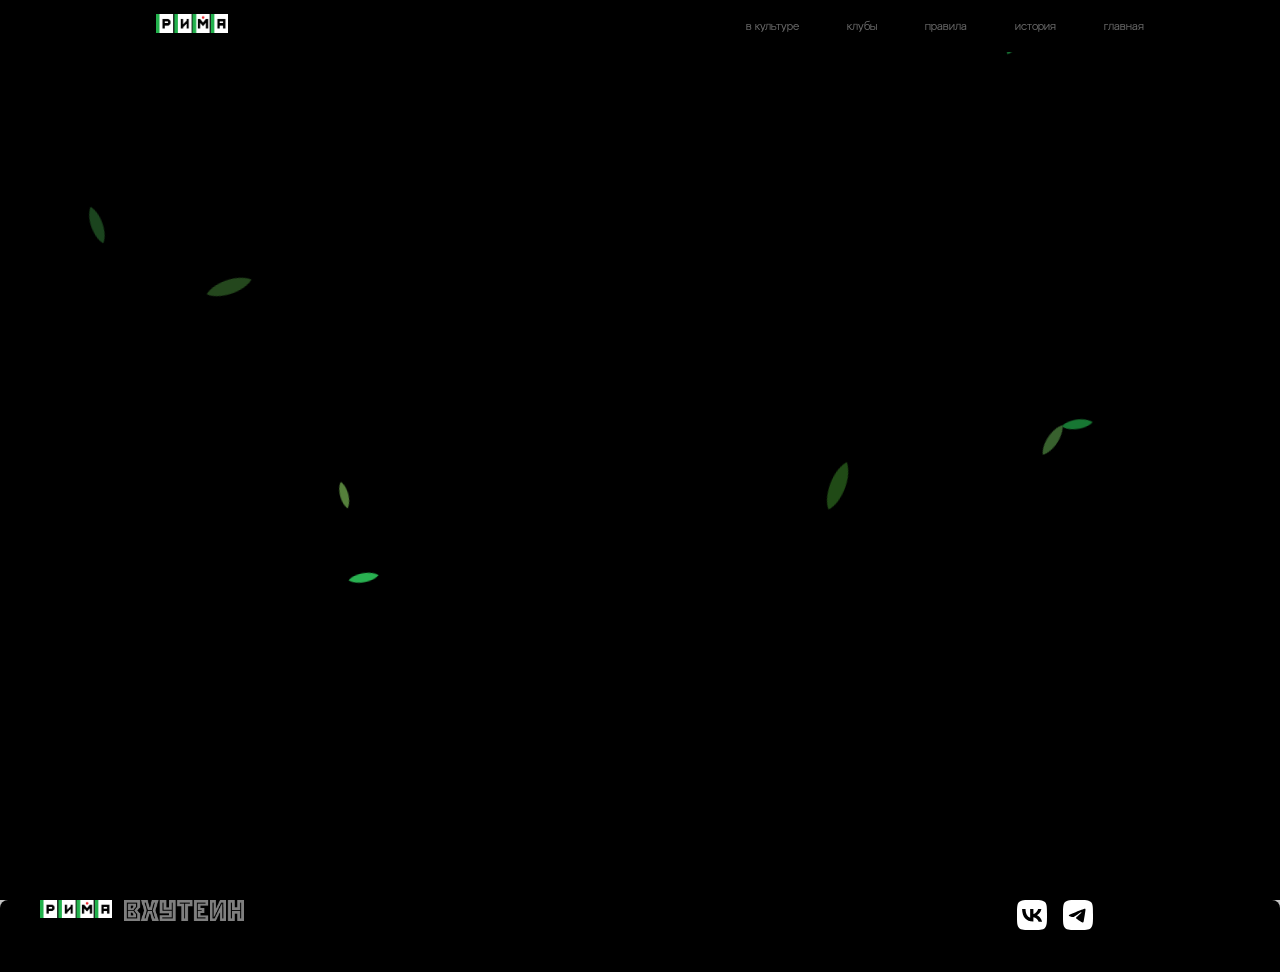
<file: test-leaves.html>
<!DOCTYPE html>
<html lang="ru">
<head>
    <meta charset="UTF-8">
    <meta name="viewport" content="width=device-width, initial-scale=1.0">
    <title>Листья — Маджонг РИМА</title>
    <link rel="stylesheet" href="css/style.css">
    <script src="js/header.js" defer></script>
    <style>
        .leaves-section {
            position: relative;
            width: 100%;
            height: 100vh;
            overflow: hidden;
            background: var(--main-black);
        }
    </style>
</head>
<body>

<!-- хедер -->
<div class="blk-bg-clr" id="header">
    <div class="header-content">
        <div class="logo">
            <img src="img/logo-png/Logo-Rima-Main.png" class="logo-rima-header">
        </div>
        <nav class="header-nav">
            <a href="#">в культуре</a>
            <a href="#">клубы</a>
            <a href="#">правила</a>
            <a href="#">история</a>
            <a href="#">главная</a>
        </nav>
    </div>
</div>

<!-- Секция с листьями -->
<div class="leaves-section" id="leaves-section"></div>

<!-- футер -->
<div class="block-container blk-bg-clr" id="footer">
    <div class="padding-block-container block-horizontal-align">
        <div class="block-container" style="width: auto;">
            <img src="img/logo-png/Logo-Rima-Main.png" class="logo-rima">
        </div>
        <div class="block-container">
            <div><img src="img/logo-png/VH-logo-gray.png" class="logo-vhutein"></div>
        </div>
        <div class="block-container" style="width: 27%;">
            <img src="img/logo-svg/vk-white.svg" class="s-media-icons">
            <img src="img/logo-svg/tg-white.svg" class="s-media-icons">
        </div>
    </div>
</div>

<script src="js/leaves.js"></script>
</body>
</html>
</file>
<file: css/style.css>
:root {
    --main-black: #000;
    --main-color: #22B14C;
    --secondary-color: #90CC6E;
    --thirdary-color: #AAE588;
    --gray-text-1: #6a6a6a;
    --gray-text-2: #e3e3e3;
    --main-padding: 0px 96px;
    --block-padding: 2px 12px;
    --main-gap: 12px;
    --main-stroke-weight: 3px;
    /* Длительность анимации */
    --transition-duration: 0.3s;
}

html {
  scroll-behavior: smooth;
}

body {
    margin: 0;
    padding: 0;
    min-height: 100vh; /* Высота body = высоте экрана */
    background-size: contain;
    background-color: #C3C3C3;
    background-attachment: fixed;
    font-family: 'ventoza-progressive', sans-serif;
    font-weight: 100;
    font-size: 16px;
    overflow-x: hidden;
    box-sizing: border-box; /* Учитываем padding в ширину */
}

body::before {
    content: '';
    position: fixed;
    bottom: 0;
    left: 0;
    width: 100vw;
    height: 100vh;
    background: radial-gradient(ellipse 80% 60% at 50% 100%,
        rgba(255, 255, 255, 0.16) 0%,
        transparent 70%
    );
    z-index: -9999;
    pointer-events: none;
}

div {
    /* background-color: rgba(0, 0, 0, 0.1); */
    /* Стиль для дива, чтобы видеть форму блока */
}



/* Ventoza progressive */

@font-face {
    /* Ventoza progressive */
    font-family: 'ventoza-progressive';
    src: url('fonts/progressive/Ventozaprogressive-Semi-bold.otf');
    font-weight: 150;
    font-style: normal;
    font-display: swap;
}

@font-face {
    /* Ventoza progressive */
    font-family: 'ventoza-progressive';
    src: url('fonts/progressive/Ventozaprogressive-Regular.otf');
    font-weight: 100;
    font-style: normal;
    font-display: swap;
}

@font-face {
    /* Ventoza progressive */
    font-family: 'ventoza-progressive';
    src: url('fonts/progressive/Ventozaprogressive-Light.otf');
    font-weight: 50;
    font-style: normal;
    font-display: swap;
}




/* Ventoza berense italic */

@font-face {
    /* Ventoza berense */
    font-family: 'ventoza-berense';
    src: url('fonts/berense/Ventozaberense-Bolditalic.otf');
    font-weight: 700;
    font-style: italic;
    font-display: swap;
}

@font-face {
    /* Ventoza berense */
    font-family: 'ventoza-berense';
    src: url('fonts/berense/Ventozaberense-Semi-bolditalic.otf');
    font-weight: 600;
    font-style: italic;
    font-display: swap;
}

@font-face {
    /* Ventoza berense */
    font-family: 'ventoza-berense';
    src: url('fonts/berense/Ventozaberense-Regularitalic.otf');
    font-weight: 400;
    font-style: italic;
    font-display: swap;
}

@font-face {
    /* Ventoza berense */
    font-family: 'ventoza-berense';
    src: url('fonts/berense/Ventozaberense-Lightitalic.otf');
    font-weight: 300;
    font-style: italic;
    font-display: swap;
}



/* Ventoza berense */

@font-face {
    /* Ventoza berense */
    font-family: 'ventoza-berense';
    src: url('fonts/berense/Ventozaberense-Bold.otf');
    font-weight: 700;
    font-style: normal;
    font-display: swap;
}

@font-face {
    /* Ventoza berense */
    font-family: 'ventoza-berense';
    src: url('fonts/berense/Ventozaberense-Semi-bold.otf');
    font-weight: 600;
    font-style: normal;
    font-display: swap;
}

@font-face {
    /* Ventoza berense */
    font-family: 'ventoza-berense';
    src: url('fonts/berense/Ventozaberense-Regular.otf');
    font-weight: 400;
    font-style: normal;
    font-display: swap;
}

@font-face {
    /* Ventoza berense */
    font-family: 'ventoza-berense';
    src: url('fonts/berense/Ventozaberense-Light.otf');
    font-weight: 300;
    font-style: normal;
    font-display: swap;
}



/* Gen Shin */

@font-face {
    /* Gen Shin Bold */
    font-family: 'gen-shin-bold';
    src: url('fonts/Gen Shin/Gen Shin Gothic Bold.ttf');
    font-weight: 500;
    font-style: normal;
    font-display: swap;
}

@font-face {
    /* Gen Shin Heavy */
    font-family: 'gen-shin-heavy';
    src: url('fonts/Gen Shin/Gen Shin Gothic Bold.ttf');
    font-weight: 700;
    font-style: normal;
    font-display: swap;
}

.padding-block-container {
    max-width: 1200px;
    margin: 0 auto;
    margin-bottom: 12px;
    min-height: 48px;
    gap: var(--main-gap);
    box-sizing: border-box; /* Учитываем padding в ширину */
}

.no-padding-block-container {
    width: 100%;
    margin-bottom: 12px;
    padding: var(--block-padding);
    min-height: 48px;
    gap: var(--main-gap);
    box-sizing: border-box; /* Учитываем padding в ширину */
}

.block-container {
    position: relative;
    width: 100%;
    min-height: 48px;
    margin-bottom: 12px;
    gap: var(--main-gap);
    box-sizing: border-box; /* Учитываем padding в ширину */
}

.block-container-horizontal {
    position: relative;
    display: flex;
    justify-content: center; /* Центрируем по горизонтали */
    width: 100%;
    min-height: 48px;
    margin-bottom: 12px;
    gap: var(--main-gap);
    box-sizing: border-box; /* Учитываем padding в ширину */
    align-items: flex-start; /* <-- добавляем - элементы не растягиваются по высоте */
}

.block-cards-main {
    display: block;
    text-decoration: none;
    color: inherit;
    border-radius: 8px;
    background-color: var(--gray-text-1);
    overflow: hidden;
    position: relative;
    height: 500px;

    cursor: pointer; /* Меняет курсор на "пальчик" */
    transition: transform 0.3s ease-out, filter 0.3s ease-out, box-shadow 0.3s ease-out;    
    will-change: transform; /* Подсказка браузеру для плавной анимации */
}

.block-cards-main:hover {
    transform: scale(1.03); 
    box-shadow: 0 10px 20px rgba(0, 0, 0, 0.2);
    filter: brightness(1.1);
}

/* Эффект при клике (нажатии) */
.block-cards-main:active {
    transform: scale(1.01);
}

.m-b-100-block {
    margin-bottom: 200px;
}

.m-b-50-block {
    margin-bottom: 100px;
}

.m-b-25-block {
    margin-bottom: 50px;
}

.m-b-12-block {
    margin-bottom: 25px;
}

.m-b-0-block {
    margin-bottom: 0px;
}

.m-t-50-block {
    margin-top: 50px;
}

.m-t-100-block {
    margin-top: 100px;
}

.p-t-100 {
    padding-top: 100px;
}

.p-b-50 {
    padding-bottom: 50px;
}

.p-b-100 {
    padding-bottom: 100px;
}

.p-b-150 {
    padding-bottom: 150px;
}

.p-b-200 {
    padding-bottom: 200px;
}

.block-container-horizontal .square {
    flex: 0 0 auto; /* сокращенная запись: flex-grow, flex-shrink, flex-basis */
}

.square {
    width: 110px; /* или любой другой размер */
    aspect-ratio: 1 / 1; /* сохраняет квадратную форму */
    border: var(--main-stroke-weight) solid var(--main-black); /* черная обводка 2px */
    background-color: transparent; /* без заливки */
    box-sizing: border-box; /* обводка внутри размера */
    align-items: center;
    margin: 8px 0px;
    display: flex;
    align-items: center;  /* вертикальное центрирование */
    justify-content: center;  /* горизонтальное центрирование */
}

.square h2 {
    font-size: 64px;
}

.block-horizontal-align {
    display: flex;
    justify-content: center; /* Центрируем по горизонтали */
    gap: var(--main-gap);
}

.items-r-align {
    display: flex;
    justify-content: flex-end; /* выравнивание по правой стороне */
}

.items-l-align {
    display: flex;
    justify-content: flex-start; /* выравнивание по правой стороне */
}

.items-b-align {
    display: flex;
    align-items: flex-end; /* выравнивание по правой стороне */
}

.items-c-align {
    display: flex;
    justify-content: center; /* по горизонтали */
    align-items: center;     /* по вертикали */
}

.items-c-v-align {
    display: flex;
    align-items: center;     /* по вертикали */
}

.image-container {
    position: relative;
    width: min(300px, 30vw);  /* адаптивная ширина */
    height: min(200px, 20vw);  /* адаптивная высота */
    overflow: visible;
    margin: 40px;
}

.image-container img {
    position: absolute;
    top: 50%;
    left: 50%;
    transform: translate(-50%, -50%);
    width: min(500px, 50vw);   /* адаптивный размер картинки */
    height: auto;
    max-width: none;            /* убираем ограничение max-width */
}

.absolute-image-container {
    position: absolute;
    top: 0;
    left: 0;
    width: 100%;
    height: 100%;
    display: flex;
    justify-content: center; /* центрирование по горизонтали */
    align-items: center;     /* центрирование по вертикали */
    pointer-events: none;    /* чтобы картинка не мешала кликать по тексту */
}

.z3 {
    z-index: 3;
}

.z2 {
    z-index: 2;
}

.z1 {
    z-index: 1;
}

.z0 {
    z-index: 0;
}

.z-1 {
    z-index: -1;
}

.z-2 {
    z-index: -2;
}

.z-3 {
    z-index: -3;
}

.z-4 {
    z-index: -4;
}

.z-5 {
    z-index: -5;
}

.z-6 {
    z-index: -6;
}

.z-7 {
    z-index: -7;
}

.z-8 {
    z-index: -8;
}

.z-9 {
    z-index: -9;
}

.z-10 {
    z-index: -10;
}

.gradient-block {
    background: linear-gradient(to bottom, #3f3f3f, var(--main-black));
    width: fit-content;
    /* было 2px снизу — текст визуально упирался в край; отступ считается от border-box */
    padding: 10px 32px 8px 32px;
    margin: 4px;
    outline: 1px solid #555555;
    box-sizing: border-box;
}

.gradient-block h3 {
    color: white !important; 
    font-weight: 600;
    /* запас под выносные элементы шрифта (descenders), без лишнего отступа снизу блока */
    line-height: 1.12;
    padding-bottom: 2px;
}

.grey-block {
    background-color: #757575;
    width: fit-content;
    padding: 1px 24px 1px 24px;
    margin: 4px;
}

.grey-block p {
    color: white !important;
}

#header {
    position: fixed;
    top: 0;
    left: 0;
    width: 100%;
    height: 52px;
    display: flex;
    justify-content: center;
    background-color: var(--main-black);
    z-index: 1000;
    position: fixed;
    left: 50%;
    transform: translate(-50%, 0);
    border-radius: 0px;
    
    /* Добавляем плавный переход */
    transition: transform 0.3s ease;
}

/* Скрытое состояние (будет управляться через JS) */
#header.hidden {
    transform: translate(-50%, -100px);
}

.header-content {
    width: 100%;
    max-width: 1200px;
    padding: 0 96px;
    display: flex;
    align-items: center;
    justify-content: space-between;
    box-sizing: border-box;
}

/* Стили для навигации */
.header-nav {
    display: flex;
    gap: 48px;
    background-color: transparent;
}

.header-nav a {
    font-size: 12px;
}

.header-nav a {
    color: var(--gray-text-1);
    text-decoration: none;
    font-family: 'ventoza-progressive', sans-serif;
    transition: color var(--transition-duration);
    background-color: transparent;
}

.header-nav a:hover {
    color: var(--main-color);
}

#footer {
    border-radius: 8px 8px 0px 0px;
    padding: 0;
    width: 100%;
    margin-bottom: 0;
    overflow: hidden; /* предотвращает margin-collapse дочерних элементов */
}

/* ── Footer: внутренний layout ──────────────────────────── */
.footer-inner {
    display: flex;
    align-items: flex-start;
    gap: 48px;
    padding: 44px 0 40px;
    min-height: unset;
}

/* Колонка с логотипами и соцсетями */
.footer-logo-col {
    display: flex;
    flex-direction: column;
    align-items: flex-start;
    gap: 14px;
    flex: 0 0 auto;
}

.footer-social {
    display: flex;
    align-items: center;
}

/* Блок с навигационными колонками */
.footer-nav-cols {
    display: flex;
    gap: 40px;
    flex: 1 1 0;
    flex-wrap: wrap;
    padding-top: 4px;
}

.footer-nav-col {
    display: flex;
    flex-direction: column;
    gap: 10px;
    min-width: 120px;
}

/* Заголовок колонки */
.footer-nav-col__title {
    color: var(--gray-text-2) !important;
    font-family: 'ventoza-progressive', sans-serif;
    font-weight: 150;
    font-size: 11px;
    letter-spacing: 2px;
    text-transform: uppercase;
    margin: 0 0 4px;
}

/* Ссылки в колонке */
.footer-nav-col a {
    color: var(--gray-text-1);
    text-decoration: none;
    font-family: 'ventoza-progressive', sans-serif;
    font-weight: 100;
    font-size: 14px;
    letter-spacing: 0.5px;
    transition: color 0.2s ease;
    line-height: 1.4;
}

.footer-nav-col a:hover {
    color: var(--main-color);
}

@media (max-width: 768px) {
    .footer-inner {
        flex-direction: column;
        gap: 28px;
        padding: 28px 16px 24px;
    }
    .footer-nav-cols {
        gap: 24px;
    }
}

h1, h2, h3 {
    font-family: ventoza-berense;
    margin-top: 0px;
    margin-bottom: 0px;
}

h1 {
    font-weight: 700;
    font-style: italic;
    font-size: 100px;
    text-align: center;
    line-height: 90px;
}

h2 {
    font-weight: 700;
    font-style: italic;
    font-size: 72px;
    text-align: center;
    margin-top: 0px;
}

h3 {
    font-weight: 700;
    font-style: italic;
    font-size: 40px;
    text-align: center;
    margin-top: 0px;
}

h4 {
    font-weight: 700;
    font-style: italic;
    font-size: 40px;
    text-align: center;
    margin-top: 0px;
}

h5 {
    font-weight: 700;
    font-style: italic;
    font-size: 24px;
    text-align: center;
    margin-top: 0px;
}

.hh, .hh2 {
    font-family: gen-shin-bold;
    color: var(--main-black);
    line-height: 76px;
    margin-top: 0px;
    margin-bottom: 0px;
}

.hh {
    font-size: 70px;
}

.hh2 {
    font-size: 44px;
}

.hc {
    position: absolute;
    font-size: 24px;
    margin: 8px 12px;
}

p {
  font-family: ventoza-progressive;
  color: var(--gray-text-1);
  font-size: 16px;
  letter-spacing: 1px;
  z-index: 1;
}

.t-l-align {
    text-align: left;
}

.gradient-block .t-l-align {
    margin-left: -16px;
}

.t-c-align {
    text-align: center;
}

.t-r-align {
    text-align: right;
}

.grn-bg-clr {
    background-color: #AAE687;
}

.grn-bg-clr p {
 color: var(--main-black);
}

.blk-bg-clr {
    background-color: var(--main-black);
}

.blk-bg-clr h2 {
    color: var(--gray-text-2);
}

.blk-bg-clr h3 {
    color: var(--gray-text-1);
}

.blk-bg-clr p {
    color: var(--gray-text-1);
}

.blk-bg-clr .hh {
    color: var(--gray-text-1);
}

.blk-bg-clr .square {
    border: var(--main-stroke-weight) solid var(--gray-text-2); /* черная обводка 2px */
}

.grn-p-18 {
    padding: 18px;
    background-color: #22B14C;
    border-radius: 8px;
}

.max-width-800 {
    max-width: 800px;
}

.stick-block {
    width: auto;
    height: 100%;
}

/* ── Секция палочек для счёта ── */
.stick-section {
    display: flex;
    align-items: center;
    gap: 48px;
}

/* Колонка с палочками — занимает всё свободное место */
.stick-list {
    flex: 1 1 0;
    min-width: 0;
    display: flex;
    flex-direction: column;
    gap: 12px;
}

.stick-row {
    display: flex;
    align-items: center;
    gap: 12px;
}

/* Палочка растягивается на всю строку минус метка */
.stick-row .stick-block {
    flex: 1 1 0;
    min-width: 0;
    width: 100%;
    height: auto;
    display: block;
}

/* Фиксированная ширина метки — «10000» самая широкая */
.stick-label {
    flex: 0 0 60px;
    margin: 0;
    text-align: left;
}

/* Колонка с текстом — фиксированная ширина справа */
.stick-text {
    flex: 0 0 400px;
}

.logo-rima {
    padding: 0;
    width: 72px;
    object-fit: contain;
    margin-bottom: 16px;
}

.logo-rima-header {
    padding: 20px;
    width: 72px;
    object-fit: contain;
}

.logo-vhutein {
    padding: 0;
    width: 120px;
    object-fit: contain;
}

.s-media-icons {
    width: 30px;
    margin-left: 12px;
    object-fit: contain;
}

.table-card {
    position: absolute;
    width: 500px;
    aspect-ratio: 1 / 1; /* сохраняет квадратную форму */
    left: -100px;
}

.g-star-002 {
    position: absolute;
    top: 0px;
}

.g-star-003 {
    position: absolute;
    top: 20px;
    width: 220px;
}

.score-02 {
    position: absolute;
    width: 205px;
    height: 460px;
    top: 10px;
}

#banner-01-tiles-render-001 {
    position: absolute;
    left: 175px;
}

#banner-01-stick-001 {
    position: absolute;
    left: 200px;
    top: 290px;
}

#banner-01-tile-pin-03-001 {
    position: absolute;
    left: 770px;
    top: 235px;
}

#banner-01-tile-red-001 {
    position: absolute;
    left: 525px;
    top: 50px;
}

#banner-01-tile-sou-01-001 {
    position: absolute;
    left: 360px;
    top: 120px;
}

#banner-01-tile-white-001 {
    position: absolute;
    left: 320px;
    top: 320px;
}

#banner-01-tile-white-002 {
    position: absolute;
    left: 530px;
    top: 370px;
}

#banner-01-tile-white-003 {
    position: absolute;
    left: 620px;
    top: 390px;
}

#g-star-004 {
    position: absolute;
    left: 360px;
    top: -10px;
}

#TROG-table-01 {
    position: absolute;
    width: max(130vw, 1400px);
    max-width: none !important;
    left: calc(50% - 900px);
    top: 250px;
    height: auto;
}

#TROG-tiles-01_1 {
    position: absolute;
    width: 100%;
    height: auto;
    top: 320px;
}

#TROG-tiles-01 {
    position: absolute;
    width: 70%;
    height: auto;
    left: -200px;
    top: 470px;
}

#TROG-tanuki-01 {
    position: absolute;
    height: auto;
    top: -50px;
    left: 500px;
}

#TROG-tail-01 {
    position: absolute;
    height: auto;
    top: 330px;
    left: 850px;
}

#TROG-tile-hand-01 {
    position: absolute;
    height: auto;
    top: 70px;
    left: 360px;
}

#TROG-hand-01 {
    position: absolute;
    height: auto;
    top: 170px;
    left: 480px;
}

#akagi-parallax-01, #akagi-parallax-02, #akagi-parallax-03, #akagi-parallax-bg {
    position: absolute;
    height: auto;
    left: 100px;
}

#akagi-parallax-bg {
    left: 200px;
}

.akagi-overlay-wrap {
    display: flex;
    justify-content: center;
    position: relative;
}

@keyframes spinCW {
    from { rotate: 0deg; }
    to   { rotate: 360deg; }
}

.akagi-light-03 {
    display: block;
    animation: spinCW 18s linear infinite;
}

@keyframes pinSway {
    0%, 100% { rotate: 25deg; }
    50%       { rotate: 35deg; }
}

@keyframes pinShake {
    0%        { rotate: 30deg; scale: 1; }
    10%       { scale: 1.12; }
    20%       { rotate: 42deg; }
    40%       { rotate: 18deg; }
    60%       { rotate: 40deg; }
    80%       { rotate: 20deg; }
    100%      { rotate: 30deg; scale: 1; }
}

.akagi-1-pin-wrap {
    position: absolute;
    top: 50%;
    left: 50%;
    translate: -50% -50%;
    width: 13%;
    z-index: 1;
    cursor: pointer;
    transition: scale 0.2s ease;
}

.akagi-1-pin-wrap:hover {
    scale: 1.15;
}

.akagi-1-pin-wrap.is-shaking .akagi-1-pin {
    animation: pinShake 0.45s ease-in-out;
}

.akagi-1-pin {
    display: block;
    width: 100%;
    animation: pinSway 3s ease-in-out infinite;
    -webkit-user-drag: none;
    user-select: none;
    pointer-events: none;
}

/* анимации */

@keyframes spin {
    from {
        transform: rotate(0deg);
    }
    to {
        transform: rotate(360deg);
    }
}

.star-anim-rotate-01 {
    animation: spin 60s linear infinite;
    image-rendering: crisp-edges;
}

/* Page 03: yaku table */
.yaku-page-title p {
    margin-top: 12px;
    color: #4b4b4b;
    
}

.yaku-banner-placeholder {
    min-height: 220px;
    border: 1px dashed #202020;
    border-radius: 8px;
    background-color: #b9b9b9;
}

.yaku-round-goal-section {
    position: relative;
    overflow: hidden;
    min-height: 420px;
    margin-bottom: 32px;
}

.yaku-round-goal-content {
    position: relative;
    z-index: 2;
    padding-top: 84px;
    padding-bottom: 84px;
    max-width: 900px;
}

.yaku-round-goal-content p {
    max-width: 760px;
    margin: 20px auto 0;
}

.yaku-round-goal-content a {
    color: #b9b9b9;
    text-decoration: none;
    font-family: 'ventoza-progressive', sans-serif;
    font-weight: 150;
    transition: color 0.2s ease;
}

.yaku-round-goal-content a:hover {
    color: var(--main-color);
}

.yaku-round-goal-star-wrap {
    position: absolute;
    top: 50%;
    left: 50%;
    transform: translate(-50%, -50%);
    width: 780px;
    height: 780px;
    display: flex;
    align-items: center;
    justify-content: center;
    z-index: 1;
    pointer-events: none;
}

.yaku-round-goal-star {
    width: 100%;
    height: auto;
    opacity: 0.65;
}

.yaku-main-wrapper {
    padding-bottom: 140px;
}

.yaku-table-section-title {
    margin-bottom: 16px;
}

.yaku-table-shell {
    border: 1px solid var(--main-black);
    border-radius: 8px;
    background-color: #d7d7d7;
    padding: 20px 16px 24px 16px;
}

.yaku-table-head {
    display: grid;
    grid-template-columns: 1.4fr 2fr 1fr 0.55fr;
    gap: 16px;
    padding: 0 12px 10px 12px;
    border-bottom: 1px solid var(--main-black);
    margin-bottom: 14px;
}

.yaku-table-head div {
    font-family: 'ventoza-progressive', sans-serif;
    color: var(--main-black);
    font-weight: 150;
    letter-spacing: 0;
}

.yaku-table-body {
    display: flex;
    flex-direction: column;
    gap: 14px;
}

.yaku-row {
    display: grid;
    grid-template-columns: 1.4fr 2fr 1fr 0.55fr;
    gap: 16px;
    align-items: center;
    border-radius: 8px;
    background-color: rgba(255, 255, 255, 0.35);
    padding: 14px 12px;
    transition: opacity 0.24s ease, transform 0.24s ease, filter 0.24s ease, background-color 0.24s ease;
    will-change: opacity, transform;
}

.yaku-row:hover {
    transform: scale(1.015);
    background-color: rgba(255, 255, 255, 0.62);
}

.yaku-row-entering {
    opacity: 0;
    transform: translateY(8px);
    filter: blur(1px);
}

.yaku-row-leaving {
    opacity: 0;
    transform: translateY(-8px);
    filter: blur(1px);
    pointer-events: none;
}

.yaku-cell {
    color: #2f2f2f;
    font-family: 'ventoza-progressive', sans-serif;
    font-weight: 50;
    letter-spacing: 1px;
}

.yaku-name-cell {
    display: flex;
    flex-direction: column;
    align-items: flex-start;
    gap: 8px;
    font-family: 'ventoza-berense', sans-serif;
    font-size: 16px;
    font-style: italic;
    font-weight: 600;
}

.yaku-name-title {
    display: block;
}

.yaku-hand-image {
    width: 100%;
    max-width: 300px;
    height: auto;
    object-fit: contain;
    border: none;
    border-radius: 0;
    background-color: transparent;
}

.yaku-hand-tiles {
    display: flex;
    align-items: center;
    gap: 2px;
    margin-top: 6px;
    flex-wrap: nowrap;
    overflow-x: auto;
}

.yaku-mini-tile {
    height: 30px;
    width: auto;
    display: block;
    border-radius: 2px;
    flex-shrink: 0;
}

.yaku-hand-sep {
    width: 1.5px;
    height: 30px;
    background: #bbb;
    margin: 0 4px;
    flex-shrink: 0;
}

.yaku-mini-tile--win {
    height: 34px;
}

.yaku-cost-cell {
    white-space: nowrap;
}

.yaku-empty-state {
    color: #2a2a2a;
    margin: 20px 12px 0;
}

.yaku-search-sticky {
    position: fixed;
    left: 50%;
    bottom: 14px;
    transform: translateX(-50%);
    width: min(500px, calc(100% - 24px));
    border-radius: 10px;
    background-color: var(--gray-text-1);
    padding: 10px 12px;
    box-shadow: 0 6px 18px rgba(0, 0, 0, 0.2);
    z-index: 1200;
    opacity: 0;
    transform: translateX(-50%) translateY(20px);
    pointer-events: none;
    transition: opacity 0.3s ease, transform 0.3s ease;
}

.yaku-search-sticky.yaku-search-visible {
    opacity: 1;
    transform: translateX(-50%) translateY(0);
    pointer-events: auto;
}

.yaku-search-label {
    display: block;
    font-family: 'ventoza-progressive', sans-serif;
    color: #1d1d1d;
    font-size: 13px;
    margin-bottom: 8px;
}

.yaku-search-input {
    width: 100%;
    border: none;
    border-radius: 6px;
    background-color: #f7f7f7;
    color: #151515;
    font-family: 'ventoza-progressive', sans-serif;
    font-size: 16px;
    padding: 10px 12px;
    box-sizing: border-box;
    box-shadow: none;
    outline: none;
    appearance: none;
    -webkit-appearance: none;
    -moz-appearance: none;
}

.yaku-search-input:focus {
    outline: 2px solid var(--main-color);
    box-shadow: none;
}

@media (max-width: 980px) {
    .yaku-table-head,
    .yaku-row {
        grid-template-columns: 1fr;
        gap: 8px;
    }

    .yaku-table-head {
        display: none;
    }

    .yaku-hand-image {
        width: 64px;
        height: 46px;
    }

    .yaku-search-sticky {
        bottom: 8px;
    }
}

/* Page 03: баннер с полноширинным паттерном (без параллакса) */
.trog-p03-banner {
    position: relative;
    overflow: hidden;
    min-height: 520px;
    margin-bottom: 12px;
}

.trog-p03-banner-pattern {
    position: absolute;
    inset: 0;
    z-index: 0;
    pointer-events: none;
    isolation: isolate;
}

.trog-p03-banner-pattern::after {
    content: '';
    position: absolute;
    inset: 0;
    z-index: 1;
    pointer-events: none;
    /* Высветление тёмных участков паттерна — крути opacity и mix-blend-mode на глаз */
    background-color: rgba(255, 255, 255, 0.1);
    mix-blend-mode: screen;
}

.trog-p03-banner-pattern-mover {
    position: absolute;
    left: 50%;
    top: 50%;
    width: 180vmax;
    height: 180vmax;
    margin-left: -90vmax;
    margin-top: -90vmax;
    background-image: url('../img/TROG-page-03/tiles-pattern.png');
    background-repeat: repeat;
    background-position: 0 0;
    /* Высота тайла 1200px, ширина по пропорции файла (без сжатия): */
    background-size: auto 1200px;
    transform: rotate(-30deg);
    transform-origin: center center;
    animation: trog-p03-pattern-drift 40s linear infinite;
}

@keyframes trog-p03-pattern-drift {
    0%   { background-position: 0 0; }
    100% {
        /* dx и dy кратны периоду тайла — бесшовный цикл гарантирован.
           background-size: auto 1200px → tile height = 1200px.
           Для кажущегося горизонтального сдвига нужен вектор под ~30°:
           dy = 1×1200px, dx = dy×√3 ≈ 2078px */
        background-position: 2078px 1200px;
    }
}

@media (prefers-reduced-motion: reduce) {
    .trog-p03-banner-pattern-mover {
        animation: none;
    }
}

.trog-p03-banner-inner {
    position: relative;
    z-index: 1;
}

.back-to-top {
    position: fixed;
    right: 20px;
    bottom: 20px;
    width: 48px;
    height: 48px;
    border: 1px solid #111111;
    border-radius: 50%;
    background-color: #000000;
    color: #ffffff;
    font-family: 'ventoza-berense', sans-serif;
    font-size: 24px;
    line-height: 1;
    display: flex;
    align-items: center;
    justify-content: center;
    cursor: pointer;
    z-index: 1400;
    opacity: 0;
    transform: translateY(14px);
    pointer-events: none;
    transition: opacity 0.28s ease, transform 0.28s ease, background-color 0.2s ease;
}

.back-to-top.is-visible {
    opacity: 1;
    transform: translateY(0);
    pointer-events: auto;
}

.back-to-top:hover {
    background-color: #1a1a1a;
}

.back-to-top:focus-visible {
    outline: 2px solid #90CC6E;
    outline-offset: 2px;
}

.video-container {
    position: relative;
    padding-bottom: 56.25%; /* 16:9 соотношение сторон */
    height: 0;
    overflow: hidden;
    max-width: 100%;
    background: #000;
}
.video-container video, .video-container iframe {
    position: absolute;
    top: 0;
    left: 0;
    width: 100%;
    height: 100%;
}

.black-tint-video {
    position: absolute;
    top: 0;
    left: 0;
    width: 100%;
    height: 100%;
    background: rgba(0,0,0,0.4);
}

.video-container {
    position: relative;
    width: 100%;
    overflow: hidden;
}

.video-container video {
    width: 100%;
    display: block;
}

.black-tint-video {
    position: absolute;
    top: 0;
    left: 0;
    width: 100%;
    height: 100%;
    background: rgba(0, 0, 0, 0.6); /* Затемнение, можно менять */
    pointer-events: none; /* Чтобы клики проходили сквозь затемнение */
}

/* Контейнер для всего текста поверх видео */
.video-content {
    position: absolute;
    top: 0;
    left: 0;
    width: 100%;
    height: 100%;
    display: flex;
    justify-content: space-between; /* Раздвигает левый блок и правую нумерацию */
    align-items: flex-start; /* Прижимает к верху */
    padding: 120px;
    box-sizing: border-box;
    color: white;
    z-index: 2;
}

/* Левый блок (заголовок + текст) */
.text-left {
    max-width: 40%; /* Чтобы текст не растягивался на всю ширину */
}

.text-left h3 {
    margin: 0 0 30px 0;
}

.text-left p {
    margin: 0;
    color: white;
}

/* Нумерация в правом верхнем углу */
.number-right h2 {
    margin: 0;
}

/* ============================
   VSTACK: sticky card stack (videos 01-10)
   ============================ */

.vstack-section {
    position: relative;
    /* height set by JS: 10 * 100vh */
}

.vstack-sticky {
    position: sticky;
    top: 0;
    height: 100vh;
    overflow: hidden;
}

.vstack-card {
    position: absolute;
    inset: 0;
    will-change: transform;
}

/* Video fills the full card */
.vstack-card .video-container {
    position: absolute;
    inset: 0;
    height: 100%;
    padding-bottom: 0; /* override the 16:9 padding trick */
}

.vstack-card .video-container video {
    position: absolute;
    inset: 0;
    width: 100%;
    height: 100%;
    object-fit: cover;
}

.vstack-card .video-content {
    padding: 80px 96px;
}

/* ============================
   VDRAW: horizontal draw section (videos 11-14)
   ============================ */

.vdraw-section {
    position: relative;
    /* height set by JS: 4 * 100vh */
    background-color: var(--main-black);
}

.vdraw-sticky {
    position: sticky;
    top: 0;
    height: 100vh;
    display: flex;
    overflow: hidden;
}

.vdraw-col {
    flex-shrink: 0;
    height: 100%;
    overflow: hidden;
    position: relative;
    will-change: width;
}

.vdraw-col .video-container {
    position: absolute;
    inset: 0;
    height: 100%;
    padding-bottom: 0;
    width: 100%;
}

.vdraw-col .video-container video {
    position: absolute;
    inset: 0;
    width: 100%;
    height: 100%;
    object-fit: cover;
}

.vdraw-col .video-content {
    padding: 40px 28px;
    flex-direction: column;
    justify-content: flex-end;
    align-items: flex-start;
}

.vdraw-col .text-left {
    max-width: 100%;
    min-width: 0;
    overflow: hidden;
}

.vdraw-col .text-left h3 {
    font-size: 22px;
    white-space: nowrap;
    overflow: hidden;
    text-overflow: ellipsis;
    margin-bottom: 10px;
    line-height: 1.1;
}

.vdraw-col .text-left .vdraw-desc {
    font-size: 12px;
    line-height: 1.55;
    letter-spacing: 0.5px;
    opacity: 1;
    max-height: 120px;
    overflow: hidden;
    transition: opacity 0.25s ease, max-height 0.35s ease;
}

.akagi-pages {
    gap: 8px;
    padding: 24px;
    align-items: stretch;
}

.akagi-page {
    flex: 1 1 0;
    min-width: 0;
    height: 420px;
    object-fit: cover;
    object-position: top;
    border-radius: 6px;
    cursor: zoom-in;
    transition: transform 0.25s cubic-bezier(0.34, 1.56, 0.64, 1),
                box-shadow 0.25s ease;
    position: relative;
    z-index: 0;
}

.akagi-page:hover {
    transform: scale(1.06);
    box-shadow: 0 12px 36px rgba(0, 0, 0, 0.6);
    z-index: 1;
}

/* ── Lightbox ──────────────────────────────────────────────── */
.akagi-lightbox {
    position: fixed;
    inset: 0;
    z-index: 2000;
    background: rgba(0, 0, 0, 0.92);
    display: flex;
    align-items: center;
    justify-content: center;
    opacity: 0;
    pointer-events: none;
    transition: opacity 0.25s ease;
    cursor: zoom-out;
}

.akagi-lightbox.is-open {
    opacity: 1;
    pointer-events: auto;
}

.akagi-lightbox__img {
    max-width: 90vw;
    max-height: 92vh;
    object-fit: contain;
    border-radius: 6px;
    cursor: default;
    transform: scale(0.92);
    transition: transform 0.28s cubic-bezier(0.34, 1.56, 0.64, 1);
    box-shadow: 0 24px 80px rgba(0, 0, 0, 0.8);
}

.akagi-lightbox.is-open .akagi-lightbox__img {
    transform: scale(1);
}

.akagi-lightbox__close {
    position: absolute;
    top: 20px;
    right: 24px;
    color: rgba(255, 255, 255, 0.6);
    font-size: 32px;
    line-height: 1;
    cursor: pointer;
    background: none;
    border: none;
    padding: 4px 8px;
    transition: color 0.2s ease;
    font-family: 'ventoza-berense', sans-serif;
}

.akagi-lightbox__close:hover {
    color: #fff;
}

.akagi-portrait-01 {
    width: 30%;
    display: block;
    margin: 0 auto;
}

/* Hide description when column is narrow */
.vdraw-col.is-narrow .text-left .vdraw-desc {
    opacity: 0;
    max-height: 0;
}

/* Общий заголовок "Ничья" поверх всех колонок */
.vdraw-title {
    position: absolute;
    top: 36px;
    left: 48px;
    z-index: 50;
    pointer-events: none;
}

.vdraw-title h2 {
    color: #ffffff;
    font-size: 56px;
    text-align: left;
    margin: 0;
    line-height: 1;
    text-shadow: 0 2px 24px rgba(0,0,0,0.5);
}

.vdraw-col .number-right {
    position: absolute;
    top: 28px;
    right: 20px;
}

/* Нумерация: серая по умолчанию, белая у активной колонки */
.vdraw-col .number-right h2 {
    font-size: 40px;
    margin: 0;
    color: rgba(255, 255, 255, 0.22);
    transition: color 0.45s ease;
}

.vdraw-col.is-draw-active .number-right h2 {
    color: rgba(255, 255, 255, 1);
}

/* ============================
   DOT NAVIGATION
   ============================ */

.dot-nav {
    position: fixed;
    right: 28px;
    top: 50%;
    transform: translateY(-50%);
    z-index: 1300;
    pointer-events: none; /* контейнер не блокирует клики на странице */
}

.dot-nav__list {
    list-style: none;
    margin: 0;
    padding: 0;
    display: flex;
    flex-direction: column;
    align-items: flex-end;
    gap: 20px;
}

.dot-nav__btn {
    pointer-events: auto;
    display: flex;
    align-items: center;
    gap: 10px;
    background: none;
    border: none;
    cursor: pointer;
    padding: 5px 0;
    outline: none;
}

/* Подпись слева от точки */
.dot-nav__label {
    font-family: 'ventoza-progressive', sans-serif;
    font-size: 10px;
    letter-spacing: 0.8px;
    color: rgba(255, 255, 255, 0.45);
    white-space: nowrap;
    text-shadow: 0 1px 6px rgba(0, 0, 0, 0.6);
    transition: color 0.25s ease, opacity 0.25s ease;
    /* Появляется при наведении или активном состоянии */
    opacity: 0;
    transform: translateX(6px);
    transition: opacity 0.25s ease, transform 0.25s ease, color 0.25s ease;
}

.dot-nav__btn:hover .dot-nav__label,
.dot-nav__btn.is-active .dot-nav__label {
    opacity: 1;
    transform: translateX(0);
    color: rgba(255, 255, 255, 0.9);
}

/* Сама точка */
.dot-nav__dot {
    width: 7px;
    height: 7px;
    border-radius: 50%;
    flex-shrink: 0;
    background-color: rgba(255, 255, 255, 0.4);
    box-shadow: 0 0 0 0 rgba(34, 177, 76, 0);
    transition:
        width          0.3s cubic-bezier(0.34, 1.56, 0.64, 1),
        height         0.3s cubic-bezier(0.34, 1.56, 0.64, 1),
        background-color 0.3s ease,
        box-shadow     0.3s ease;
}

.dot-nav__btn:hover .dot-nav__dot {
    background-color: rgba(255, 255, 255, 0.75);
}

/* Активное состояние: зеленая + кольцо */
.dot-nav__btn.is-active .dot-nav__dot {
    width: 11px;
    height: 11px;
    background-color: var(--main-color);
    box-shadow: 0 0 0 3px rgba(34, 177, 76, 0.35);
}

/* ============================
   BANNER INTRO ANIMATION
   ============================ */

/* ── Keyframes ─────────────────────────────────────────────────────────── */

@keyframes bniOpacity {
    from { opacity: 0; }
    to   { opacity: 1; }
}

@keyframes bniLineReveal {
    from { opacity: 0; transform: translateY(28px); }
    to   { opacity: 1; transform: translateY(0);    }
}

@keyframes bniFadeUp {
    from { opacity: 0; transform: translateY(26px); }
    to   { opacity: 1; transform: translateY(0);    }
}

@keyframes bniFadeLeft {
    from { opacity: 0; transform: translateX(-42px); }
    to   { opacity: 1; transform: translateX(0);     }
}

@keyframes bniFadeRight {
    from { opacity: 0; transform: translateX(32px);  }
    to   { opacity: 1; transform: translateX(0);     }
}

@keyframes bniScaleIn {
    from { opacity: 0; transform: scale(0.55); }
    to   { opacity: 1; transform: scale(1);    }
}

@keyframes bniLineDraw {
    from { stroke-dashoffset: 3000; }
    to   { stroke-dashoffset: 0;    }
}

/* ── Parallax-картинки: только opacity (transform — у parallax.js) ─────── */

#g-star-004        { animation: bniOpacity 1.4s ease-out both; }
#TROG-table-01     { animation: bniOpacity 0.9s ease-out both; animation-delay: 0s;    }
#TROG-tanuki-01    { animation: bniOpacity 1s   ease-out both; animation-delay: .1s;   }
#TROG-tail-01      { animation: bniOpacity 0.8s ease-out both; animation-delay: .2s;   }
#TROG-hand-01      { animation: bniOpacity 0.7s ease-out both; animation-delay: .18s;  }
#TROG-tile-hand-01 { animation: bniOpacity 0.7s cubic-bezier(0.22,1,.36,1) both; animation-delay: .35s; }
#TROG-tiles-01_1   { animation: bniOpacity 0.8s ease-out both; animation-delay: .22s;  }
#TROG-tiles-01     { animation: bniOpacity 0.8s ease-out both; animation-delay: .3s;   }

/* ── Text reveal ──────────────────────────────────────────────────────── */

/* H1: каждая строка выезжает снизу из-за невидимой черты.
   padding + отрицательный margin расширяют зону overflow:hidden
   так, чтобы курсивные засечки не обрезались, но layout не менялся. */
.bni-line-wrap {
    display: block;
    /* клиппинг больше не нужен — текст появляется через opacity */
}

.bni-line {
    display: block;
    animation: bniLineReveal 0.75s cubic-bezier(0.22, 1, 0.36, 1) both;
}

/* Остальные текстовые элементы */
.bni-fade-up    { animation: bniFadeUp    0.7s ease-out both; }
.bni-fade-left  { animation: bniFadeLeft  0.85s ease-out both; }
.bni-fade-right { animation: bniFadeRight 0.7s ease-out both; }
.bni-scale-in   { animation: bniScaleIn   0.55s cubic-bezier(0.34, 1.56, 0.64, 1) both; }

/* SVG-линия: рисуется слева направо */
.bni-svg-line {
    stroke-dasharray: 3000;
    animation: bniLineDraw 0.75s ease-out both;
}

/* Уважаем prefers-reduced-motion */
@media (prefers-reduced-motion: reduce) {
    #g-star-004, #TROG-table-01, #TROG-tanuki-01, #TROG-tail-01,
    #TROG-hand-01, #TROG-tile-hand-01, #TROG-tiles-01_1, #TROG-tiles-01,
    .bni-line, .bni-fade-up, .bni-fade-left, .bni-fade-right,
    .bni-scale-in, .bni-svg-line {
        animation: none;
    }
}
/* ── Origin cards (page-4: версии появления игры) ────────────────────────── */

.origin-cards {
    display: flex;
    gap: 16px;
    margin-top: 32px;
    margin-bottom: 48px;
    align-items: stretch;
}

.origin-card {
    flex: 1;
    display: flex;
    flex-direction: column;
    border: 2px solid var(--gray-text-2);
    border-radius: 16px;
    padding: 24px 20px 28px;
    box-sizing: border-box;
}

.origin-card h3 {
    font-size: 48px;
    font-style: italic;
    font-weight: 700;
    color: var(--gray-text-2);
    margin: 0 0 20px 0;
    text-align: left;
    line-height: 1;
}

.origin-card__img-placeholder {
    aspect-ratio: 1 / 1;
    border-radius: 10px;
    background-color: rgba(212, 212, 212, 0.12);
    margin-bottom: 20px;
    overflow: hidden;
}

.origin-card__img-placeholder img {
    width: 100%;
    height: 100%;
    object-fit: cover;
    display: block;
    border-radius: 0;
}

.origin-card p {
    font-size: 15px;
    font-weight: 100;
    color: var(--gray-text-1);
    margin: 0;
    line-height: 1.6;
}

/* ── Tiles marquee (page-4: бесконечная лента тайлов) ────────────────────── */

.tiles-marquee-wrap {
    width: 100%;
    overflow: hidden;
    margin-top: -70px;      /* заезжает под предыдущий блок */
    padding: 0;
    line-height: 0;
    position: relative;
    z-index: -1;             /* ниже контент-блока (z-index: 1) */
}

.tiles-marquee-track {
    display: flex;
    gap: 4px;               /* зазор между тайлами */
    width: max-content;
    animation: tileScroll 32s linear infinite;
    will-change: transform;
}

.tiles-marquee-img {
    height: 120px;
    width: auto;
    display: block;
    flex-shrink: 0;
}

@keyframes tileScroll {
    from { transform: translateX(-10%); }
    to   { transform: translateX(-43.33%); } /* ровно половина трека — дубль бесшовен */
}

@media (prefers-reduced-motion: reduce) {
    .tiles-marquee-track { animation: none; }
}

/* ── Akagi banner bg rotation ───────────────────────────── */
@keyframes slowSpin {
    from { transform: translate(calc(-50% + 300px), -50%) rotate(0deg); }
    to   { transform: translate(calc(-50% + 300px), -50%) rotate(360deg); }
}

#akagi-parallax-bg {
    position: absolute;
    top: 50%;
    left: 50%;
    width: 160%;
    height: auto;
    animation: slowSpin 60s linear infinite;
    z-index: 0;
    pointer-events: none;
}

/* ── Full-width video block ───────────────────────────────────────────────── */

.fullwidth-video-wrap {
    width: 100%;
    margin-bottom: 12px;
    line-height: 0;
}

.fullwidth-video-wrap video {
    display: block;
    width: 100%;
    height: auto;
}

/* ================================================================
   АДАПТИВНОСТЬ
   ================================================================ */

/* ── Планшет ≤ 1024px ─────────────────────────────────────────── */
@media (max-width: 1024px) {

    h1 { font-size: 64px; line-height: 60px; }
    h2 { font-size: 48px; }
    h3 { font-size: 28px; }
    h4 { font-size: 28px; }
    h5 { font-size: 18px; }

    .hh  { font-size: 50px; line-height: 56px; }
    .hh2 { font-size: 32px; line-height: 40px; }

    .header-content { padding: 0 48px; }
    .header-nav { gap: 28px; }

    .square { width: 80px; }
    .square h2 { font-size: 44px; }

    .p-t-100  { padding-top: 64px; }
    .p-b-50   { padding-bottom: 32px; }
    .p-b-100  { padding-bottom: 64px; }
    .p-b-150  { padding-bottom: 96px; }
    .p-b-200  { padding-bottom: 120px; }

    .m-b-100-block { margin-bottom: 120px; }
    .m-b-50-block  { margin-bottom: 64px; }
    .m-t-100-block { margin-top: 64px; }
    .m-t-50-block  { margin-top: 32px; }

    .video-content { padding: 72px 48px; }
    .vstack-card .video-content { padding: 52px 48px; }

    .origin-card { min-height: 400px; }
    .tiles-marquee-img { height: 90px; }

    .yaku-round-goal-star-wrap { width: 560px; height: 560px; }
}

/* ── Мобильный ≤ 768px ────────────────────────────────────────── */
@media (max-width: 768px) {

    /* Типографика */
    h1 { font-size: 38px; line-height: 36px; }
    h2 { font-size: 30px; }
    h3 { font-size: 20px; }
    h4 { font-size: 20px; }
    h5 { font-size: 15px; }

    .hh  { font-size: 32px; line-height: 36px; }
    .hh2 { font-size: 22px; line-height: 28px; }

    /* Хедер */
    .header-content { padding: 0 16px; }
    .header-nav { gap: 14px; }
    .header-nav a { font-size: 10px; }

    /* Контейнеры */
    .padding-block-container { padding-left: 16px; padding-right: 16px; }

    /* Квадраты */
    .square { width: 56px; }
    .square h2 { font-size: 28px; }

    /* Отступы */
    .p-t-100  { padding-top: 40px; }
    .p-b-50   { padding-bottom: 20px; }
    .p-b-100  { padding-bottom: 40px; }
    .p-b-150  { padding-bottom: 60px; }
    .p-b-200  { padding-bottom: 80px; }

    .m-b-100-block { margin-bottom: 64px; }
    .m-b-50-block  { margin-bottom: 40px; }
    .m-b-25-block  { margin-bottom: 20px; }
    .m-t-100-block { margin-top: 40px; }
    .m-t-50-block  { margin-top: 20px; }

    /* Флекс-ряды → колонки */
    .block-horizontal-align { flex-direction: column; }
    .block-container-horizontal { flex-direction: column; }
    .block-container { width: 100% !important; }

    /* Origin cards */
    .origin-cards { flex-direction: column; }
    .origin-card { min-height: auto; }
    .origin-card__img-placeholder { aspect-ratio: 1 / 1; }
    .origin-card h3 { font-size: 32px; }

    /* Видео */
    .video-content {
        padding: 32px 20px;
        flex-direction: column;
        align-items: flex-start;
        gap: 16px;
    }
    .text-left { max-width: 100%; }
    .vstack-card .video-content { padding: 32px 20px; }
    .vdraw-col .video-content { padding: 24px 16px; }
    .vdraw-title { left: 20px; top: 20px; }
    .vdraw-title h2 { font-size: 32px; }

    /* Карточки блока */
    .block-cards-main { height: 320px; }

    /* Gradient block */
    .gradient-block { padding: 8px 16px 6px 16px; }

    /* Навигационные точки */
    .dot-nav { right: 10px; }
    .dot-nav__list { gap: 14px; }
    .dot-nav__label { display: none; }

    /* Кнопка наверх */
    .back-to-top { right: 12px; bottom: 12px; width: 40px; height: 40px; font-size: 18px; }

    /* Тайлы-бегущая строка */
    .tiles-marquee-img { height: 64px; }
    .tiles-marquee-wrap { margin-top: -40px; }

    /* Яку-секция */
    .yaku-round-goal-star-wrap { width: 340px; height: 340px; }
    .yaku-round-goal-content { padding-top: 48px; padding-bottom: 48px; }

    /* Акаги баннер */
    #akagi-parallax-bg { width: 300%; }
    .akagi-1-pin-wrap { width: 22%; }
    .akagi-light-03 { width: 80% !important; }

    /* Футер */
    #footer { padding: 16px; }
}

/* ── Маленький экран ≤ 480px ──────────────────────────────────── */
@media (max-width: 480px) {

    h1 { font-size: 28px; line-height: 26px; }
    h2 { font-size: 22px; }
    h3 { font-size: 17px; }

    .hh  { font-size: 24px; line-height: 28px; }
    .hh2 { font-size: 18px; }

    .header-nav { gap: 10px; }
    .header-nav a { font-size: 9px; }

    .square { width: 44px; }
    .square h2 { font-size: 22px; }

    .origin-card h3 { font-size: 24px; }

    .vdraw-title h2 { font-size: 24px; }
    .vdraw-col .text-left h3 { font-size: 16px; }

    .tiles-marquee-img { height: 48px; }

    .yaku-round-goal-star-wrap { width: 260px; height: 260px; }

    #akagi-parallax-bg { width: 400%; }
    .akagi-light-03 { width: 96% !important; }
    .akagi-1-pin-wrap { width: 28%; }
}

/* ══════════════════════════════════════════════════════════
   YAKUZA BANNER (page-4)
══════════════════════════════════════════════════════════ */
.yakuza-banner {
    position: relative;
    background: #c3c3c3;   /* нейтральный серый, как фон сайта */
    overflow: hidden;
    display: flex;
    align-items: stretch;
    min-height: 580px;
    width: 100%;
}

/* ── Левая информационная колонка ── */
.yakuza-banner__left {
    position: relative;
    z-index: 2;
    display: flex;
    flex-direction: column;
    width: 38%;
    max-width: 380px;
    padding: 28px 0 0 72px;
    flex-shrink: 0;
    gap: 0;
}

.yakuza-banner__logo {
    width: 90%;
    max-width: 340px;
    margin-bottom: 6px;
}

.yakuza-banner__studio {
    font-size: 32px;
    margin: 0 0 14px;
}

.yakuza-banner__desc {
    font-size: 10.5px;
    line-height: 1.65;
    color: #2a2a2a;
    max-width: 230px;
    margin-bottom: auto;
}

.yakuza-banner__bottom-info {
    display: flex;
    align-items: center;
    gap: 16px;
    padding: 20px 0 12px;
}

.yakuza-banner__age {
    font-size: 30px;
    font-style: italic;
    font-weight: 900;
    color: #111;
    line-height: 1;
}

.yakuza-banner__sold {
    font-size: 10px;
    line-height: 1.5;
    color: #3a3a3a;
}

.yakuza-banner__sold small {
    display: block;
    color: var(--secondary-color);
    font-size: 9px;
    text-transform: uppercase;
    letter-spacing: 0.04em;
}

.yakuza-banner__sega {
    height: 28px;
    width: auto;
}

/* ── Персонаж ── */
.yakuza-banner__char {
    position: absolute;
    left: 32%;
    right: 8%;
    bottom: 0;
    z-index: 1;
    display: flex;
    justify-content: center;
    align-items: flex-end;
    pointer-events: none;
}

.yakuza-banner__char img {
    height: 560px;
    width: auto;
    object-fit: contain;
    display: block;
}

/* ── Кандзи справа ── */
.yakuza-banner__kanji {
    position: relative;
    z-index: 2;
    margin-left: auto;
    padding: 20px 72px 20px 10px;
    font-weight: 900;
    writing-mode: vertical-rl;
    text-orientation: mixed;
    flex-shrink: 0;
    user-select: none;
}

/* ── Год ── */
.yakuza-banner__year {
    position: absolute;
    bottom: 10px;
    right: 100px;
    font-size: 9.5px;
    color: #666;
    letter-spacing: 0.08em;
    z-index: 3;
}

@media (max-width: 768px) {
    .yakuza-banner        { min-height: 360px; }
    .yakuza-banner__left  { width: 46%; padding-top: 20px; }
    .yakuza-banner__logo  { width: 95%; max-width: none; }
    .yakuza-banner__char  { left: 34%; right: 6%; }
    .yakuza-banner__char img { height: 360px; }
    .yakuza-banner__kanji { font-size: 40px; padding: 14px 14px 14px 8px; }
    .yakuza-banner__year  { right: 60px; }
}

@media (max-width: 480px) {
    .yakuza-banner        { min-height: 280px; }
    .yakuza-banner__left  { width: 55%; max-width: none; }
    .yakuza-banner__kanji { font-size: 30px; padding: 12px 10px; }
    .yakuza-banner__char  { left: 40%; right: 4%; }
    .yakuza-banner__char img { height: 270px; }
}

/* ══════════════════════════════════════════════════════════
   KAIJI BANNER (page-4)
══════════════════════════════════════════════════════════ */
.kaiji-banner {
    position: relative;
    min-height: 520px;
    display: flex;
    justify-content: flex-end;
    align-items: stretch;
}

/* ── Вспышка — самый нижний фоновый слой, чуть правее центра ── */
.kaiji-banner__flash {
    position: absolute;
    top: 50%;
    left: -15%;
    transform: translate(-10%, -50%);
    width: 200%;
    pointer-events: none;
    z-index: -1;
    -webkit-user-drag: none;
}

/* ── Персонаж — фон поверх вспышки, заполняет блок ── */
.kaiji-banner__char {
    position: absolute;
    left: 23%;
    top: -3%;
    height: 100%;
    width: 65%;
    object-fit: cover;
    object-position: top center;
    pointer-events: none;
    z-index: 2;
    -webkit-user-drag: none;
}

/* ── Правая колонка ── */
.kaiji-banner__content {
    position: relative;
    z-index: 3;
    display: flex;
    flex-direction: column;
    width: 44%;
    flex-shrink: 0;
    padding: 0 72px 40px 0;
}

/* ── Область логотипа ── */
.kaiji-banner__logo-area {
    position: relative;
    flex: 1;
    display: flex;
    align-items: center;
    justify-content: flex-end;
}

.kaiji-banner__logo {
    position: relative;
    z-index: 1;
    width: 100%;
    max-width: 420px;
    margin-left: auto;
    display: block;
    -webkit-user-drag: none;
}

/* ── Инфо-блоки снизу справа ── */
.kaiji-banner__meta {
    display: flex;
    flex-direction: column;
    align-items: flex-end;
    gap: 10px;
}

.kaiji-banner__info-card {
    background: var(--main-black);
    border-radius: 12px;
    padding: 12px 16px;
    text-align: right;
    min-width: 210px;
}

.kaiji-banner__info-label {
    font-size: 11px;
    color: var(--gray-text-1);
    text-transform: uppercase;
    letter-spacing: 0.07em;
    margin: 0 0 4px;
}

.kaiji-banner__info-value {
    color: var(--gray-text-2);
    font-size: 15px;
    margin: 0;
}

/* ── Каnji-заголовок снизу слева ── */
.kaiji-banner__title {
    position: absolute;
    bottom: 40px;
    left: 0;
    z-index: 3;
    background: white;
    padding: 14px 28px;
}

@media (max-width: 768px) {
    .kaiji-banner           { min-height: 380px; }
    .kaiji-banner__content  { width: 50%; padding-right: 20px; }
    .kaiji-banner__title    { font-size: 20px; padding: 10px 18px; bottom: 24px; }
    .kaiji-banner__flash    { width: 160%; }
}

@media (max-width: 480px) {
    .kaiji-banner           { min-height: 300px; }
    .kaiji-banner__content  { width: 58%; padding-right: 12px; }
    .kaiji-banner__logo     { width: 90%; }
    .kaiji-banner__title    { font-size: 14px; padding: 8px 12px; bottom: 16px; }
}

/* ══════════════════════════════════════════════════════════════
   КОМБИНАЦИИ — блок с тайлами на странице правил
   ══════════════════════════════════════════════════════════════ */

/* Обёртка всего блока — центрируется как единое целое */
.combo-block {
    display: flex;
    flex-direction: column;
    gap: 36px;
    margin: 0 auto;
    width: fit-content;
}

/* Одна строка: [тайлы][текст] */
.combo-row {
    display: flex;
    align-items: center;
    gap: 24px;
}

/* Колонка тайлов — фиксированная ширина, тайлы прижаты вправо */
.combo-tiles-col {
    display: flex;
    justify-content: flex-end;
    align-items: center;
    gap: 5px;
    flex: 0 0 220px;
}

/* Колонка текста — фиксированная ширина, чтобы все строки были одинаковой ширины */
.combo-desc {
    width: 340px;
    margin: 0;
}

.combo-tile {
    height: 68px;
    width: auto;
    display: block;
    transition: opacity 0.18s ease;
}

/* fade-out класс, добавляемый JS-ом */
.combo-tile--hidden {
    opacity: 0 !important;
}

/* Bounce-анимация при клике */
@keyframes combo-bounce {
    0%   { transform: scale(1)    rotate(0deg); }
    25%  { transform: scale(0.80) rotate(-6deg); }
    60%  { transform: scale(1.10) rotate(3deg); }
    80%  { transform: scale(0.96) rotate(-1deg); }
    100% { transform: scale(1)    rotate(0deg); }
}
.combo-tile--bounce {
    animation: combo-bounce 0.28s ease forwards;
}

/* hover-подсказка: строка кликабельна / перетаскиваема */
.combo-row[data-combo] {
    cursor: grab;
    border-radius: 8px;
    transition: background 0.15s ease;
    padding: 8px 10px;
    margin: -8px -10px;
    user-select: none;
}
.combo-row[data-combo]:hover {
    background: rgba(255, 255, 255, 0.06);
}
.combo-row[data-combo]:hover .combo-tiles-col {
    filter: brightness(1.08) drop-shadow(0 2px 8px rgba(34,177,76,0.25));
}

/* Floating-клон при перетаскивании */
.combo-tile-drag-clone {
    cursor: grabbing;
}

/* ══════════════════════════════════════════════════════════════
   ПОБЕДНАЯ РУКА — блок «Комбинация» на странице правил
   ══════════════════════════════════════════════════════════════ */

/* Шапка: заголовок слева, подпись справа */
.winhand-header {
    display: flex;
    align-items: flex-end;
    justify-content: space-between;
    gap: 24px;
    margin-bottom: 64px;
}

.winhand-header p {
    margin: 0;
    flex-shrink: 0;
}

/* Ряд из 5 групп тайлов */
.winhand {
    display: flex;
    align-items: flex-start;
    justify-content: space-between;
    margin-bottom: 64px;
}

/* Одна группа: тайлы + подпись */
.winhand-group {
    display: flex;
    flex-direction: column;
    align-items: center;
    gap: 20px;
    flex: 1;
}

/* Отступ между группами */
.winhand-sep {
    width: 32px;
    flex-shrink: 0;
}

/* Тайлы внутри группы */
.winhand-tiles {
    display: flex;
    gap: 6px;
    align-items: flex-end;
}

.winhand-tile {
    height: 96px;
    width: auto;
    display: block;
    border-radius: 4px;
    box-shadow: none;
}

/* Подпись под группой */
.winhand-label {
    font-family: 'ventoza-progressive', sans-serif;
    color: var(--gray-text-1);
    font-size: 13px;
    letter-spacing: 1px;
    margin: 0;
    text-align: center;
    white-space: nowrap;
}

/* ══════════════════════════════════════════════════════════════
   РУКА 13+1 ТАЙЛОВ — блок «Каждый ход» на странице правил
   ══════════════════════════════════════════════════════════════ */

.handrow {
    display: flex;
    align-items: flex-end;
    justify-content: space-between;
    gap: 16px;
    margin-top: 24px;
}

.handrow-main {
    display: flex;
    gap: 5px;
    flex-wrap: nowrap;
}

.handrow-tile {
    height: 94px;
    width: auto;
    display: block;
    border-radius: 4px;
    box-shadow: none;
}

/* Тянутый тайл — лёгкая белая обводка */
.handrow-tile--drawn {
    outline: 1.5px solid rgba(255, 255, 255, 0.22);
    box-shadow: none;
}

/* ── Анимация: падение сверху, слева направо ── */
.handrow.hr-ready .handrow-tile {
    opacity: 0;
    transform: translateY(-22px);
}

.handrow.hr-animate .handrow-tile {
    opacity: 1;
    transform: translateY(0);
    transition: opacity 0.36s ease, transform 0.36s ease;
}

@media (prefers-reduced-motion: reduce) {
    .handrow.hr-ready .handrow-tile { opacity: 1; transform: none; }
}

/* ── Анимация комбо-блока: вылет строк слева при скролле ── */

.combo-block.cb-ready .combo-row {
    opacity: 0;
    transform: translateX(-44px);
}

.combo-block.cb-animate .combo-row {
    opacity: 1;
    transform: translateX(0);
    transition: opacity 0.42s ease, transform 0.42s ease;
}

@media (prefers-reduced-motion: reduce) {
    .combo-block.cb-ready .combo-row { opacity: 1; transform: none; }
}

/* ── Анимация палочек: вылет слева направо при скролле ── */

.stick-list.sl-ready .stick-block,
.stick-list.sl-ready .stick-label {
    opacity: 0;
    transform: translateX(-48px);
}

.stick-list.sl-animate .stick-block,
.stick-list.sl-animate .stick-label {
    opacity: 1;
    transform: translateX(0);
    transition: opacity 0.42s ease, transform 0.42s ease;
}

@media (prefers-reduced-motion: reduce) {
    .stick-list.sl-ready .stick-block,
    .stick-list.sl-ready .stick-label { opacity: 1; transform: none; }
}

/* ── Анимация появления тайлов при скролле ── */

/* JS добавляет .wh-ready сразу — скрываем всё до триггера */
.winhand.wh-ready .winhand-tile,
.winhand.wh-ready .winhand-label {
    opacity: 0;
    transform: translateY(-20px);
}

/* JS добавляет .wh-animate при попадании в viewport */
.winhand.wh-animate .winhand-tile,
.winhand.wh-animate .winhand-label {
    opacity: 1;
    transform: translateY(0);
    transition: opacity 0.38s ease, transform 0.38s ease;
}

@media (max-width: 768px) {
    .winhand { flex-wrap: wrap; gap: 32px; justify-content: center; }
    .winhand-sep { display: none; }
    .winhand-group { flex: 0 0 40%; }
    .winhand-tile { height: 64px; }
    .winhand-header { flex-direction: column; align-items: flex-start; gap: 12px; margin-bottom: 40px; }
}

@media (prefers-reduced-motion: reduce) {
    .winhand.wh-ready .winhand-tile,
    .winhand.wh-ready .winhand-label { opacity: 1; transform: none; }
}

/* ── Анимации при скролле — index ───────────────────────────────────────── */
.idx-up  { opacity: 0; transform: translateY(28px); transition: opacity 0.5s ease, transform 0.5s ease; }
.idx-up.idx-in { opacity: 1; transform: none; }

.idx-cards .block-cards-main { opacity: 0; transform: translateY(24px); transition: opacity 0.45s ease, transform 0.45s ease; }
.idx-cards.idx-in .block-cards-main { opacity: 1; transform: none; }

@media (prefers-reduced-motion: reduce) {
    .idx-up { opacity: 1; transform: none; }
    .idx-cards .block-cards-main { opacity: 1; transform: none; }
}

/* ── Анимации при скролле — page-4 ──────────────────────────────────────── */
.p4-up    { opacity: 0; transform: translateY(32px);  transition: opacity 0.55s ease, transform 0.55s ease; }
.p4-left  { opacity: 0; transform: translateX(-32px); transition: opacity 0.55s ease, transform 0.55s ease; }
.p4-right { opacity: 0; transform: translateX(32px);  transition: opacity 0.55s ease, transform 0.55s ease; }

.p4-up.p4-in,
.p4-left.p4-in,
.p4-right.p4-in { opacity: 1; transform: none; }

.p4-cards .origin-card {
    opacity: 0; transform: translateY(28px);
    transition: opacity 0.48s ease, transform 0.48s ease;
}
.p4-cards.p4-in .origin-card { opacity: 1; transform: none; }

.p4-pages .akagi-page {
    opacity: 0; transform: translateY(20px);
    transition: opacity 0.4s ease, transform 0.4s ease;
}
.p4-pages.p4-in .akagi-page {
    opacity: 1;
    transform: none;
    /* восстанавливаем оригинальный hover-transition */
    transition: transform 0.25s cubic-bezier(0.34, 1.56, 0.64, 1), box-shadow 0.25s ease;
}
.p4-pages.p4-in .akagi-page:hover {
    transform: scale(1.06);
    box-shadow: 0 12px 36px rgba(0, 0, 0, 0.6);
    z-index: 1;
}

@media (prefers-reduced-motion: reduce) {
    .p4-up, .p4-left, .p4-right,
    .p4-cards .origin-card,
    .p4-pages .akagi-page { opacity: 1 !important; transform: none !important; }
}

/* ── Анимация тайлов в блоке «Подсчёт очков» ────────────────────────────── */
.sc-ready .winhand-tile,
.sc-ready .winhand-label {
    opacity: 0;
    transform: translateY(-20px);
}
.sc-animate .winhand-tile,
.sc-animate .winhand-label {
    opacity: 1;
    transform: translateY(0);
    transition: opacity 0.38s ease, transform 0.38s ease;
}
@media (prefers-reduced-motion: reduce) {
    .sc-ready .winhand-tile,
    .sc-ready .winhand-label { opacity: 1; transform: none; }
}
</file>
